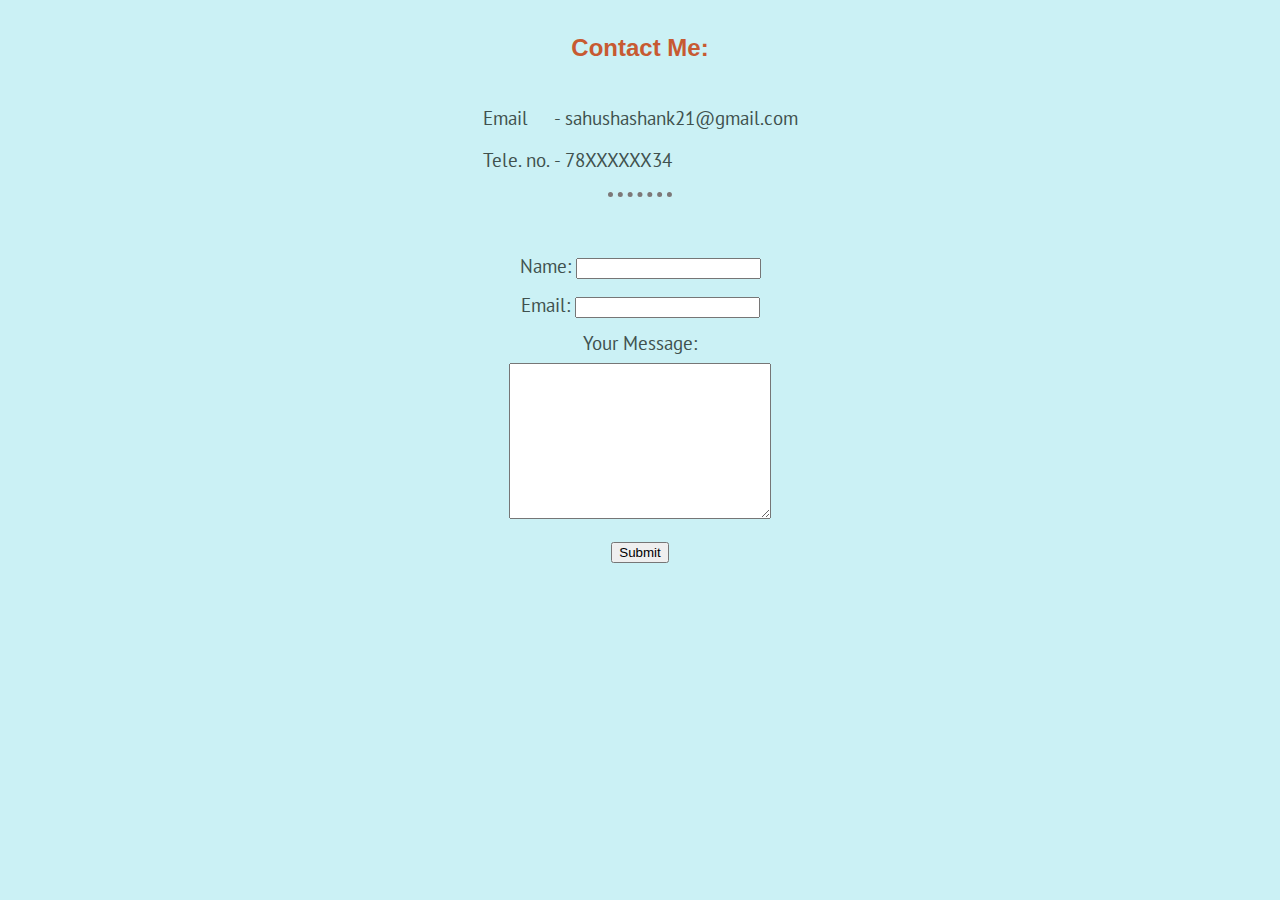
<file: contact.html>
<!DOCTYPE html>
<html lang="en">

<head>
  <meta charset="UTF-8">
  <meta name="viewport" content="width=device-width, initial-scale=1.0">
  <title>Contact Me</title>
  <link rel="stylesheet" href="./css/style.css">
  <link rel="icon" href="https://www.flaticon.com/svg/static/icons/svg/3532/3532381.svg">
  <link href="https://fonts.googleapis.com/css2?family=Lobster&family=PT+Sans&family=Staatliches&display=swap"
    rel="stylesheet">
</head>

<body>
  <div class="content">
    <h3>Contact Me:</h3>
    <table class="contact-table">
      <tr>
        <td>Email</td>
        <td>-</td>
        <td>sahushashank21@gmail.com</td>
      </tr>
      <tr>
        <td>Tele. no.</td>
        <td>-</td>
        <td>78XXXXXX34</td>
      </tr>
    </table>
    <hr>
    <form action="mailto:sahushashank21@gmail.com" method="post" enctype="text/plain">
      <label>Name:</label>
      <input type="text"><br>
      <label>Email:</label>
      <input type="email" name=""><br>
      <label>Your Message:</label><br>
      <textarea name="Message" cols="30" rows="10"></textarea><br>
      <input type="submit" name="">
    </form>
  </div>
</body>

</html>
</file>
<file: css/style.css>
/************************HTML Tags************************/

body {
    margin: 0;
    background-color: #cbf1f5;
    font-family: 'PT Sans', sans-serif;
    line-height: 2;
    text-align: center;
    font-size: 1.2rem;
    color: #40514e;
}

h1 {
    margin-top: 0;
    margin-bottom: 30px;
    font-family: 'Lobster', cursive;
}

h3 {
    color: #c75a32;
    font-size: 1.5rem;
    font-family: 'Ubuntu', sans-serif;

}

h2 {
    color: #d38526;
    font-size: 2.5rem;
    font-family: 'Ubuntu', sans-serif;
    margin-bottom: 50px;
}

hr {
    margin-bottom: 50px;
    border-style: none;
    border-top: dotted;
    border-color: rgb(124, 120, 120);
    border-top-width: 5px;
    width: 5%;
    clear: both;
}

footer {
    background-color: #ff6f00;
    margin-top: 50px;
    padding: 20px;
    color: white;
}

/************************Class Tags************************/

.intro {
    padding: 50px;
    background-image: url(../images/intro-back.jpg);
    background-attachment: local;
    background-repeat: no-repeat;
    background-size: cover;
    font-family: 'Staatliches', cursive;
    font-size: 2rem;
    color: black;
}

.bio {
    margin: auto;
    width: 70%;
}

.srm-link {
    text-decoration: solid;
}

.design-discription {
    text-align: right;
}

.design-img {
    margin: 30px;
    margin-top: 0;
    width: 150px;
    height: 150px;
}

.languages-img {
    margin: 30px;
    margin-top: 0;
    width: 150px;
    height: 150px;
}

.languages-discription {
    text-align: left;
}

.contact {
    margin: auto;
    width: 70%;
}

.contact-table {
    text-align: left;
    margin: auto;
}

.contact-button {
    background: #c75a32;
    background-image: -webkit-linear-gradient(top, #c75a32, #ff6f00);
    background-image: -moz-linear-gradient(top, #c75a32, #ff6f00);
    background-image: -ms-linear-gradient(top, #c75a32, #ff6f00);
    background-image: -o-linear-gradient(top, #c75a32, #ff6f00);
    background-image: linear-gradient(to bottom, #c75a32, #ff6f00);
    -webkit-border-radius: 12;
    -moz-border-radius: 12;
    border-radius: 12px;
    font-family: 'PT Sans', sans-serif;
    color: #ffffff;
    font-size: 20px;
    padding: 10px 20px 10px 20px;
    text-decoration: none;
}

.contact-button:hover {
    background: #fca63c;
    background-image: -webkit-linear-gradient(top, #fca63c, #d95a34);
    background-image: -moz-linear-gradient(top, #fca63c, #d95a34);
    background-image: -ms-linear-gradient(top, #fca63c, #d95a34);
    background-image: -o-linear-gradient(top, #fca63c, #d95a34);
    background-image: linear-gradient(to bottom, #fca63c, #d95a34);
    text-decoration: none;
}

footer>p {
    margin: 0;
}

.links {
    width: 60%;
    margin: auto;
}

.mylink {
    margin: 0 30px;
    color: white;
    text-decoration: none;
}

.mylink:hover {
    text-decoration: none;
    color: #6babb3;
}

.glink:hover {
    text-decoration: none;
}


@media(max-width: 1000px) {

    .languages-discription,
    .design-discription {
        text-align: center;
    }
}

@media (min-width:1000px) {
    .toleft {
        display: flex;
        flex-flow: row;
    }

    .box2 {
        order: 2;
    }

    .box1 {
        order: 1;
    }
}
</file>
